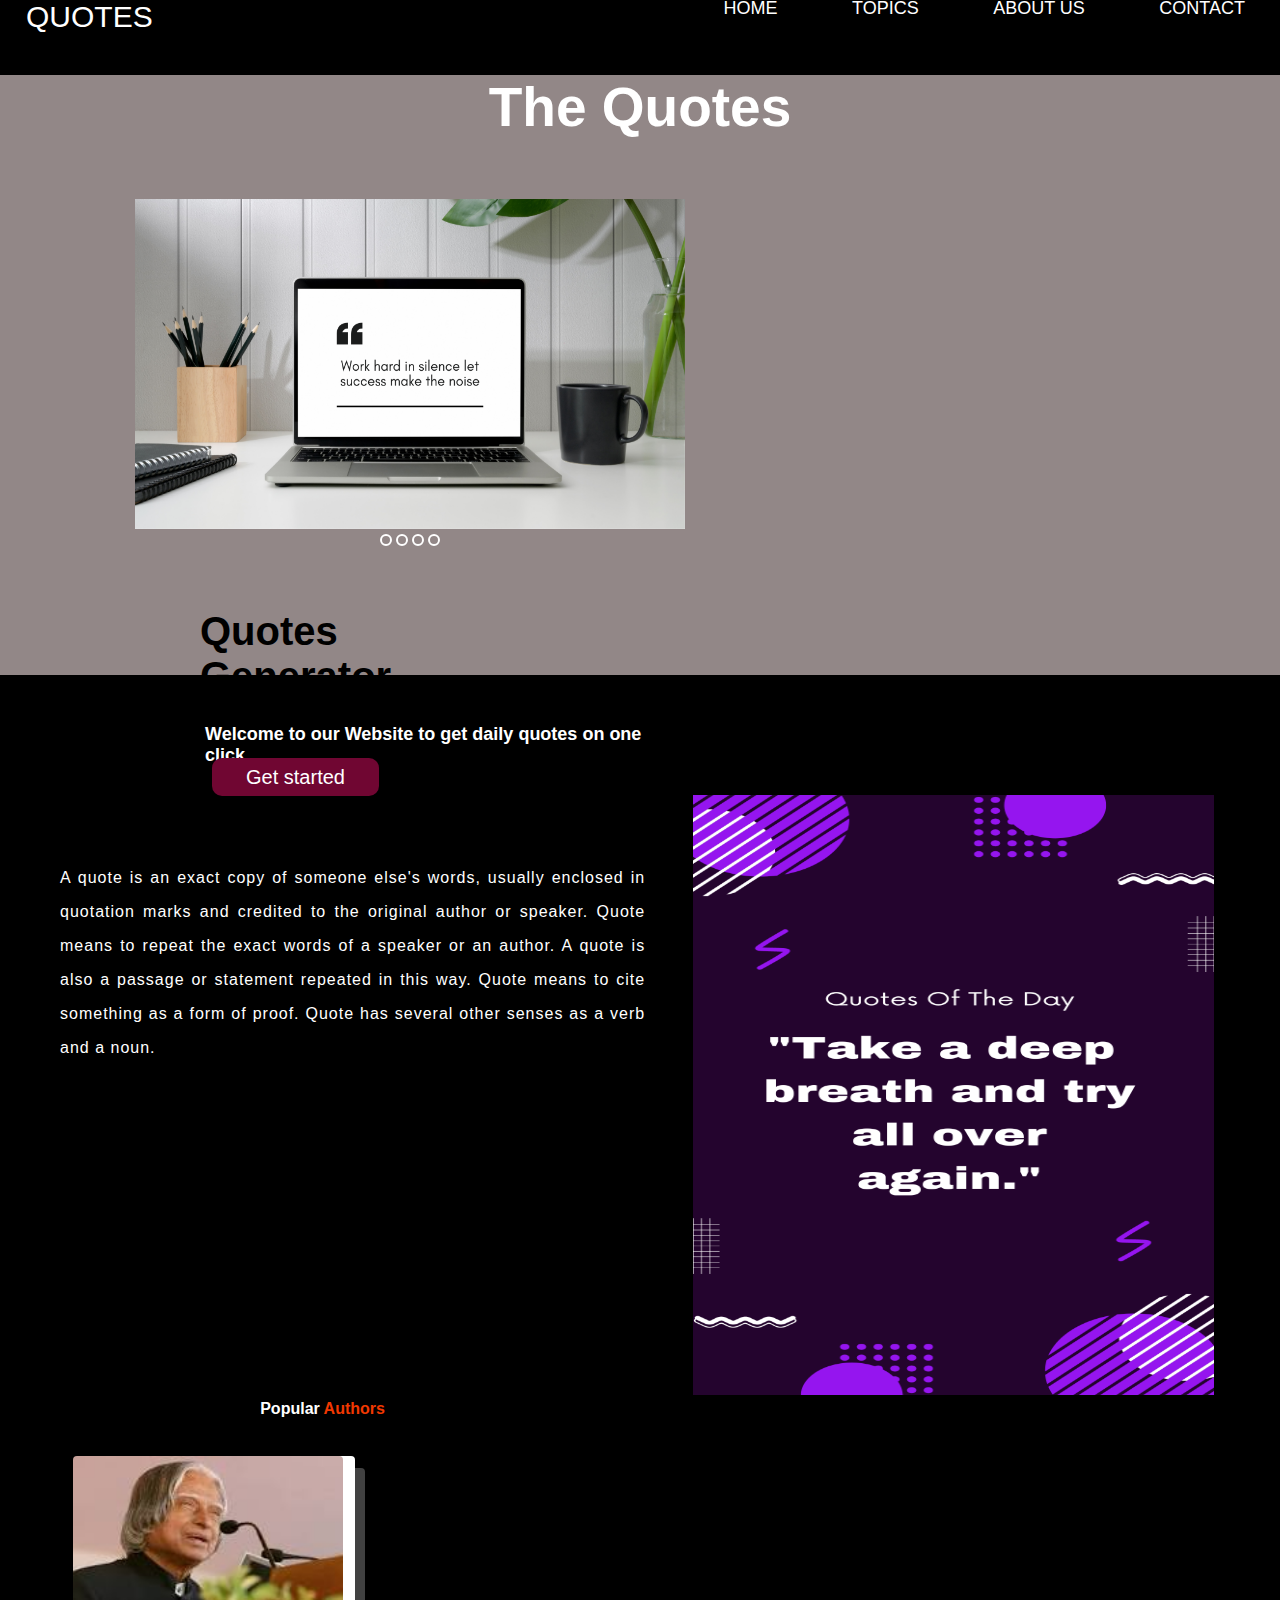
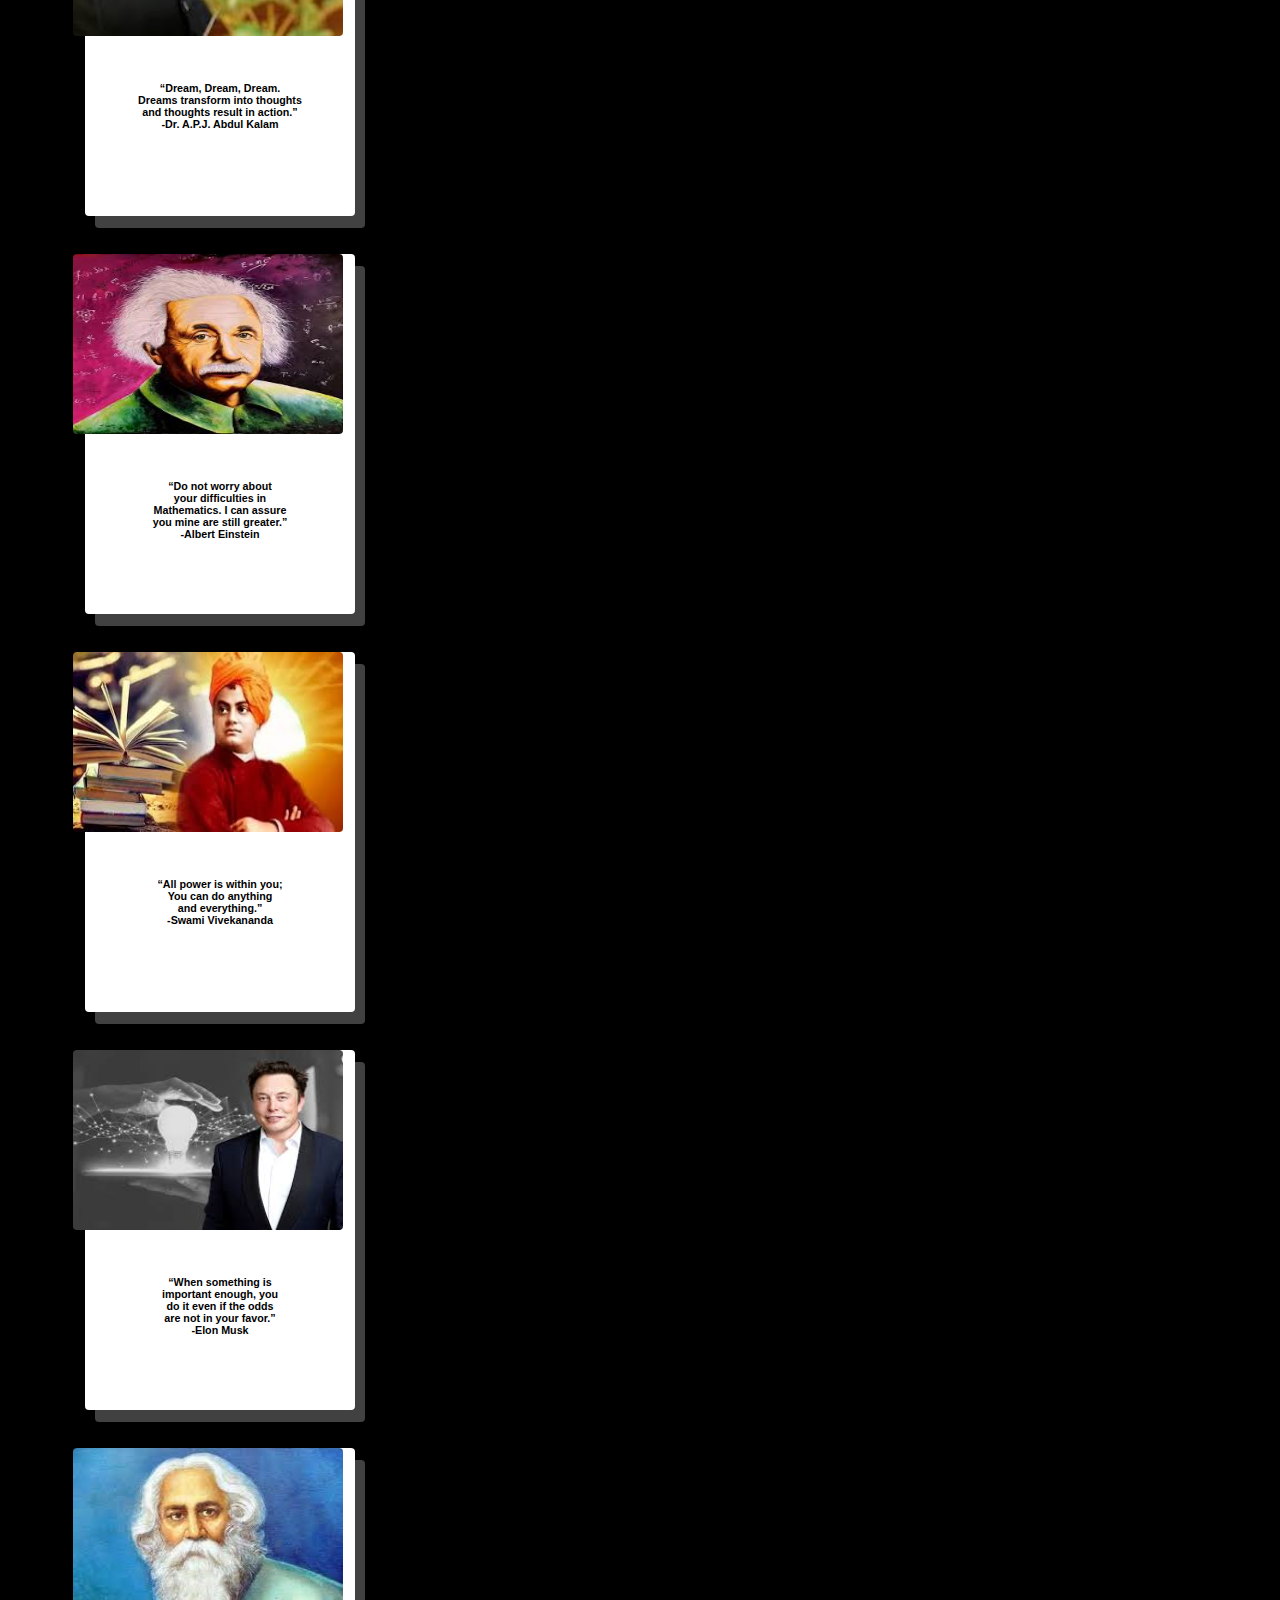
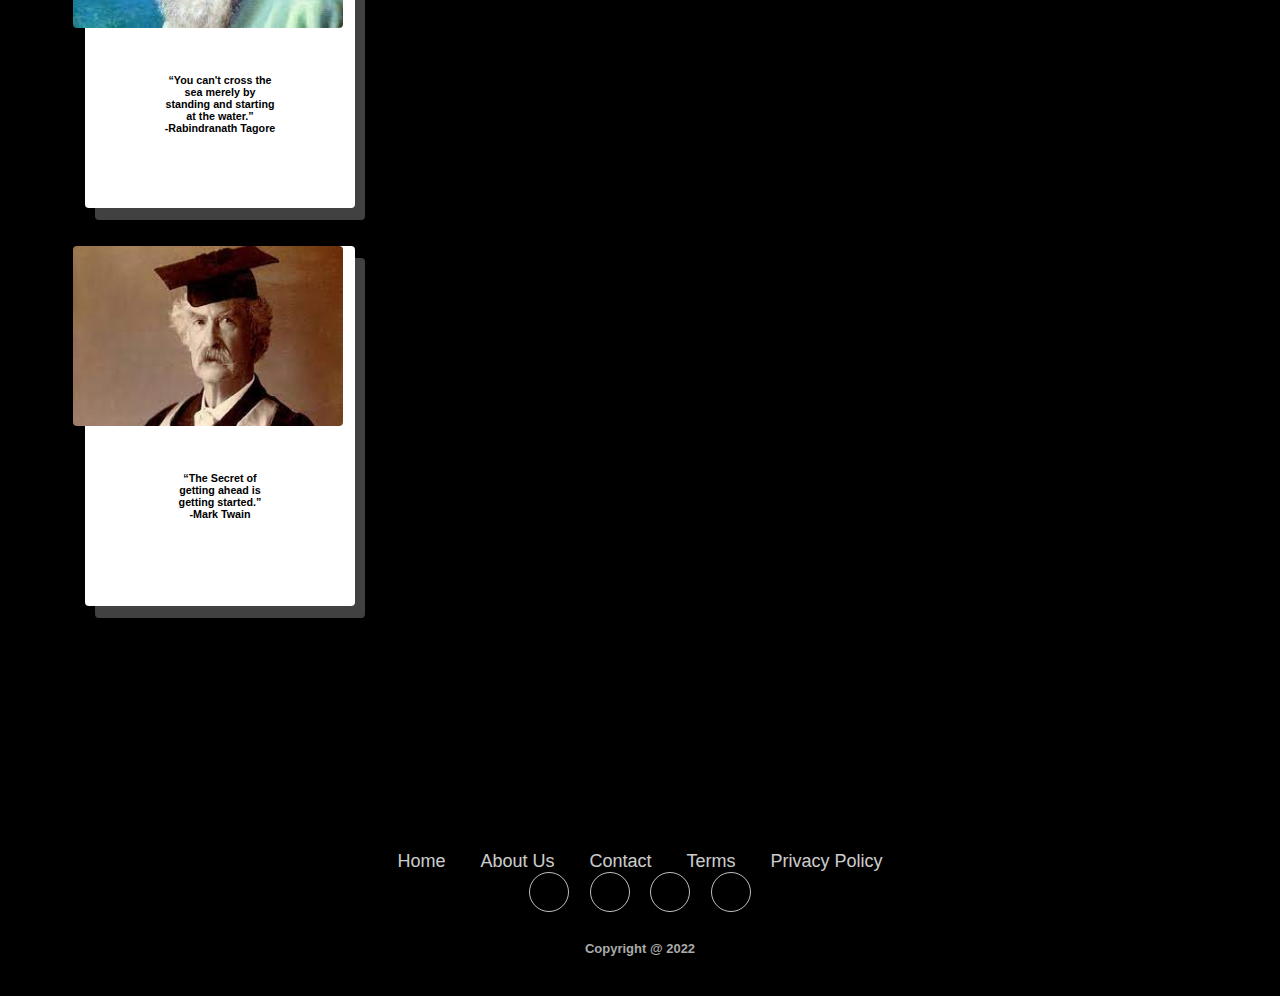
<file: index.html>
<!DOCTYPE html>
<html lang="en">

<head>
    <meta charset="UTF-8">
    <meta http-equiv="X-UA-Compatible" content="IE=edge">
    <meta name="viewport" content="width=device-width, initial-scale=1.0">
    <link href="https://cdn.jsdelivr.net/npm/bootstrap@5.2.0-beta1/dist/css/bootstrap.min.css" rel="stylesheet"
        integrity="sha384-0evHe/X+R7YkIZDRvuzKMRqM+OrBnVFBL6DOitfPri4tjfHxaWutUpFmBp4vmVor" crossorigin="anonymous">
    <link rel="stylesheet" href="index.css">
    <link rel="stylesheet" href="https://cdnjs.cloudflare.com/ajax/libs/font-awesome/6.1.1/css/all.min.css"
        integrity="sha512-KfkfwYDsLkIlwQp6LFnl8zNdLGxu9YAA1QvwINks4PhcElQSvqcyVLLD9aMhXd13uQjoXtEKNosOWaZqXgel0g=="
        crossorigin="anonymous" referrerpolicy="no-referrer"/>
    <title>Home</title>
</head>

<body>
    <nav class="navbar">
        <div class="logo">
            QUOTES
        </div>

        <ul>
            <li><a href="home1.html">HOME</a></li>
            <li><a href="#">TOPICS<i class="fa-solid fa-caret-down"></i></a>
                <div class="submenu">
                    <ul>
                        <li><a href="motivational.html">Motivational</a></li>
                        <li><a href="#">Attitude</a></li>
                        <li><a href="#">Inspirational</a></li>
                        <li><a href="#">Best</a></li>
                    </ul>
                </div>
            </li>
            <li><a href="about.html">ABOUT US</a></li>
            <li><a href="contact.html">CONTACT</a></li>
        </ul>
    </nav>
    <div class="container-fluid">
        <div class="row">
            <div class="hero">
                <h1>The Quotes</h1>
                <div class="row">
                    <div class="col-6">
                        <div class="slider">
                            <div class="image">
                                <input type="radio" name="slide" id="img8" checked>
                                <input type="radio" name="slide" id="img9">
                                <input type="radio" name="slide" id="img10">
                                <input type="radio" name="slide" id="img25">

                                <img src="image8.png" class="m1" alt="img8">
                                <img src="image9.png" class="m2" alt="img9">
                                <img src="image10.png" class="m3" alt="img10">
                                <img src="image25.jpg" class="m4" alt="img25">
                            </div>
                            <div class="dots">
                                <label for="img8"></label>
                                <label for="img9"></label>
                                <label for="img10"></label>
                                <label for="img25"></label>
                            </div>
                        </div>

                        <!-- <div class="slider">
                            <figure>
                                <div class="slide">
                                    <img src="image8.png" alt="">
                                </div>
                                <div class="slide">
                                    <img src="image9.png" alt="">
                               </div>
                                <div class="slide">
                                    <img src="image12.png" alt="">
                                </div>
                                <div class="slide">
                                    <img src="image10.png" alt="">
                                </div>
                            </figure>
                        </div> -->

                    </div>
                    <div class="col-6">
                        <h2>Quotes<br> Generator</h2>
                        <p>Welcome to our Website to get daily quotes on one click</p>
                        <a href="motivational.html" class="btn">Get started</a>
                    </div>
                </div>
            </div>
        </div>
    </div>

    <div class="container">
        <div class="row">
            <div class="col-12">
                <div class="images">
                    <img src="dark1.png" alt="">
                </div>
                <div class="text">
                    A quote is an exact copy of someone else's words, usually enclosed in quotation marks and credited to the original author or speaker.
                    Quote means to repeat the exact words of a speaker or an author. A quote is also a passage or statement repeated in this way. Quote means to cite something as a form of proof. Quote has several other senses as a verb and a noun.
                    <!-- What is it about motivational quotes that make them so endearing? Every driven person eventually
                    figures out that there's a whole lot of feel-good time wasters out there that suck us because they
                    feel like work, and browsing endless lists of motivational phrases are no exception. And yet,
                    there's hidden value in finding a concise expression that perfectly distills our own beliefs.<br>
                    Motivational quotes often feel like our own opinions making a return visit, just augmented by
                    someone with writing talent. And the right quote at the right time can change things—words
                    matter, and motivating phrases can encourage us to get up, overcome tough times, take action,
                    stop procrastinating, escape our comfort zone, motivate a team, invest in personal growth, start
                    a business, and do the hard work that needs doing. -->
                </div>
            </div>
        </div>
        <div class="row">
            <h4><span style="color:white;">Popular</span>
                <span style="color:rgba(242, 56, 1, 1);">Authors</span>
            </h4>
            <div class="col-4">
                <img src="image1.jpg" alt="">
                <!-- <i class="fa-solid fa-quote-left"></i> -->
                <h6>“Dream, Dream, Dream.<br>
                    Dreams transform into thoughts<br>
                    and thoughts result in action.”<br>
                    -Dr. A.P.J. Abdul Kalam</h6>
            </div>
            <div class="col-4">
                <img src="image3.jpg" alt="">
                <h6>“Do not worry about<br>
                    your difficulties in <br>
                    Mathematics. I can assure<br>
                    you mine are still greater.”<br>
                    -Albert Einstein</h6>
            </div>
            <div class="col-4">
                <img src="image 4.jpg" alt="">
                <h6>“All power is within you;<br>
                    You can do anything<br>
                    and everything.”<br>
                    -Swami Vivekananda</h6>
            </div>
            <div class="col-4">
                <img src="image2.jpg" alt="">
                <h6>“When something is<br>
                    important enough, you<br>
                    do it even if the odds<br>
                    are not in your favor.”<br>
                    -Elon Musk </h6>
            </div>
            <div class="col-4">
                <img src="image7.jpg" alt="">
                <h6>“You can't cross the<br>
                    sea merely by<br>
                    standing and starting<br>
                    at the water.”<br>
                    -Rabindranath Tagore</h6>
            </div>
            <div class="col-4">
                <img src="image5.jpg" alt="">
                <h6> “The Secret of<br>
                    getting ahead is<br>
                    getting started.”<br>
                    -Mark Twain</h6>
            </div>
        </div>


    </div>
    <div class="footer">
        <ul class="list">
            <li><a href="index.html">Home</a></li>
            <li><a href="about.html">About Us</a></li>
            <li><a href="contact.html">Contact</a></li>
            <li><a href="terms.html">Terms</a></li>
            <li><a href="privacy.html">Privacy Policy</a></li>
        </ul>
        <div class="social">
            <a href="https://facebook.com"><i class="fab fa-facebook-f"></i></a>
            <a href="https://instagram.com"><i class="fab fa-instagram"></i></a>
            <a href="https://twitter.com"><i class="fab fa-twitter"></i></a>
            <a href="https://linkedin.com"><i class="fab fa-linkedin"></i></a>
        </div>
        <p class="copyright">
            Copyright @ 2022
        </p>
    </div>

</body>

</html>
</file>
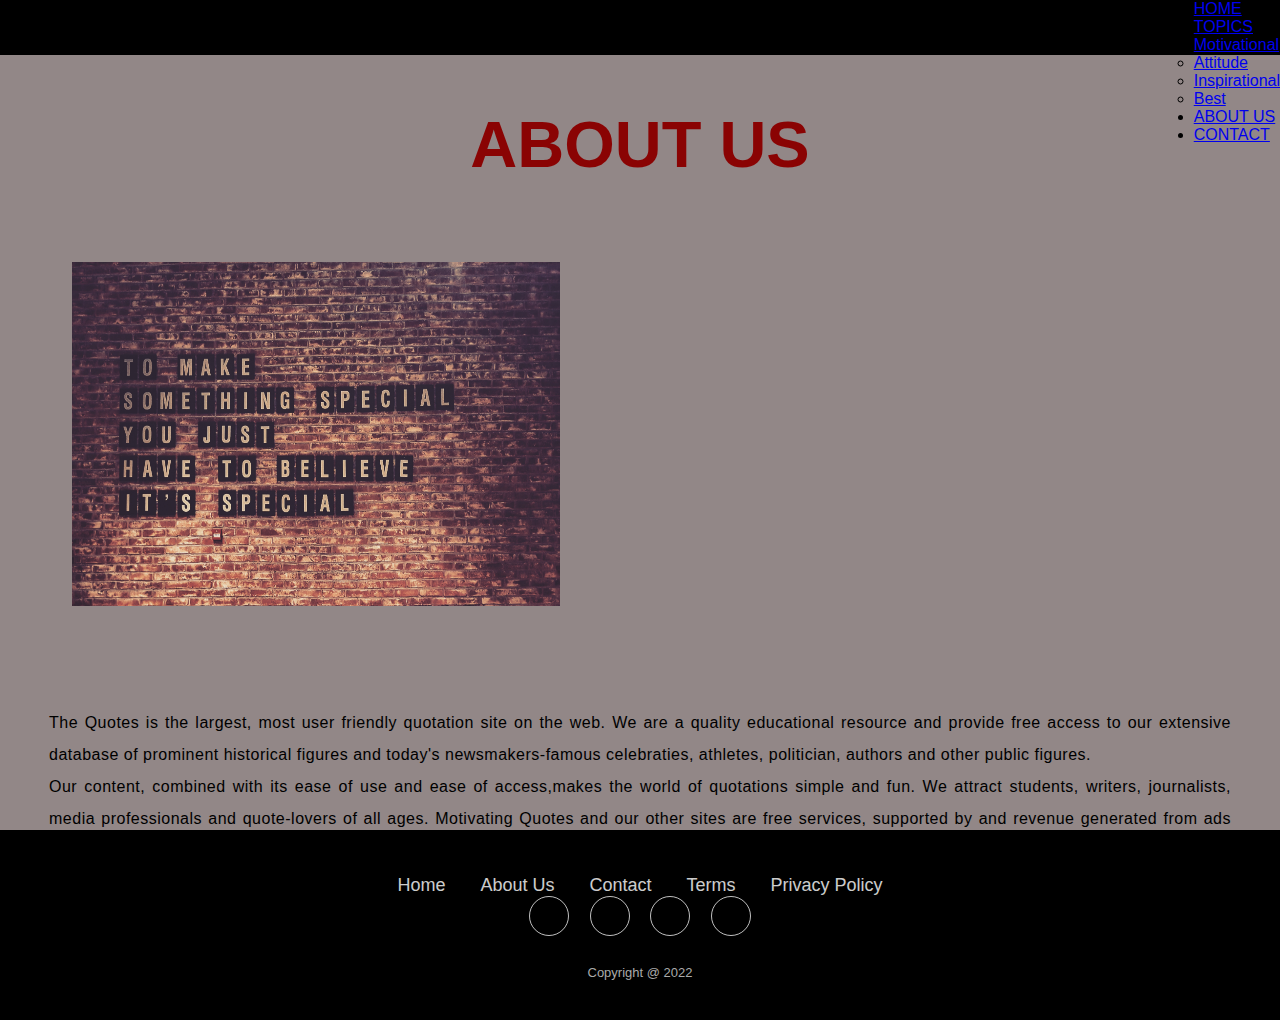
<file: about.html>
<!DOCTYPE html>
<html lang="en">
<head>
    <meta charset="UTF-8">
    <meta http-equiv="X-UA-Compatible" content="IE=edge">
    <meta name="viewport" content="width=device-width, initial-scale=1.0">
    <link href="https://cdn.jsdelivr.net/npm/bootstrap@5.2.0-beta1/dist/css/bootstrap.min.css" rel="stylesheet"
    integrity="sha384-0evHe/X+R7YkIZDRvuzKMRqM+OrBnVFBL6DOitfPri4tjfHxaWutUpFmBp4vmVor" crossorigin="anonymous">
    <link rel="stylesheet" href="https://cdnjs.cloudflare.com/ajax/libs/font-awesome/6.1.1/css/all.min.css"
        integrity="sha512-KfkfwYDsLkIlwQp6LFnl8zNdLGxu9YAA1QvwINks4PhcElQSvqcyVLLD9aMhXd13uQjoXtEKNosOWaZqXgel0g=="
        crossorigin="anonymous" referrerpolicy="no-referrer"/>
    <link rel="stylesheet" href="about.css">
    <title>about</title>
</head>
<body>
  

    <nav class="navbar">
        <div class="logo">
            QUOTES
        </div>

        <ul>
            <li><a href="home1.html">HOME</a></li>
            <li><a href="#">TOPICS<i class="fa-solid fa-caret-down"></i></a>
                <div class="submenu">
                    <ul>
                        <li><a href="motivational.html">Motivational</a></li>
                        <li><a href="#">Attitude</a></li>
                        <li><a href="#">Inspirational</a></li>
                        <li><a href="#">Best</a></li>
                    </ul>
                </div>
            </li>
            <li><a href="about.html">ABOUT US</a></li>
            <li><a href="contact.html">CONTACT</a></li>
        </ul>
    </nav>
    <div class="about">
        <h2>ABOUT US</h2>
    </div>
    <div class="container">
        <div class="row">
            <div class="col-6">
                <img src="image24.jpg" alt="">
            </div>

            <div class="col-6">
                <div class="para">
              <p>The Quotes is the largest, most user friendly quotation site on the web. We are a quality educational resource and provide free access to our extensive database of prominent historical figures and today's newsmakers-famous celebraties, athletes, politician, authors and other public figures.<br>
                 Our content, combined with its ease of use and ease of access,makes the world of quotations simple and fun. We attract students, writers, journalists, media professionals and quote-lovers of all ages. Motivating Quotes and our other sites are free services, supported by and revenue generated from ads that appear on our sites.</p>
            </div>
            </div>
        </div>
    </div>
    <div class="footer">
        <ul class="list">
            <li><a href="home1.html">Home</a></li>
            <li><a href="about.html">About Us</a></li>
            <li><a href="contact.html">Contact</a></li>
            <li><a href="terms.html">Terms</a></li>
            <li><a href="privacy.html">Privacy Policy</a></li>


        </ul>
        <div class="social">
            <a href="https://facebook.com"><i class="fab fa-facebook-f"></i></a>
            <a href="https://instagram.com"><i class="fab fa-instagram"></i></a>
            <a href="https://twitter.com"><i class="fab fa-twitter"></i></a>
            <a href="https://linkedin.com"><i class="fab fa-linkedin"></i></a>
        </div>
        <p class="copyright">
            Copyright @ 2022
        </p>
    </div>
</body>
</html>
</file>
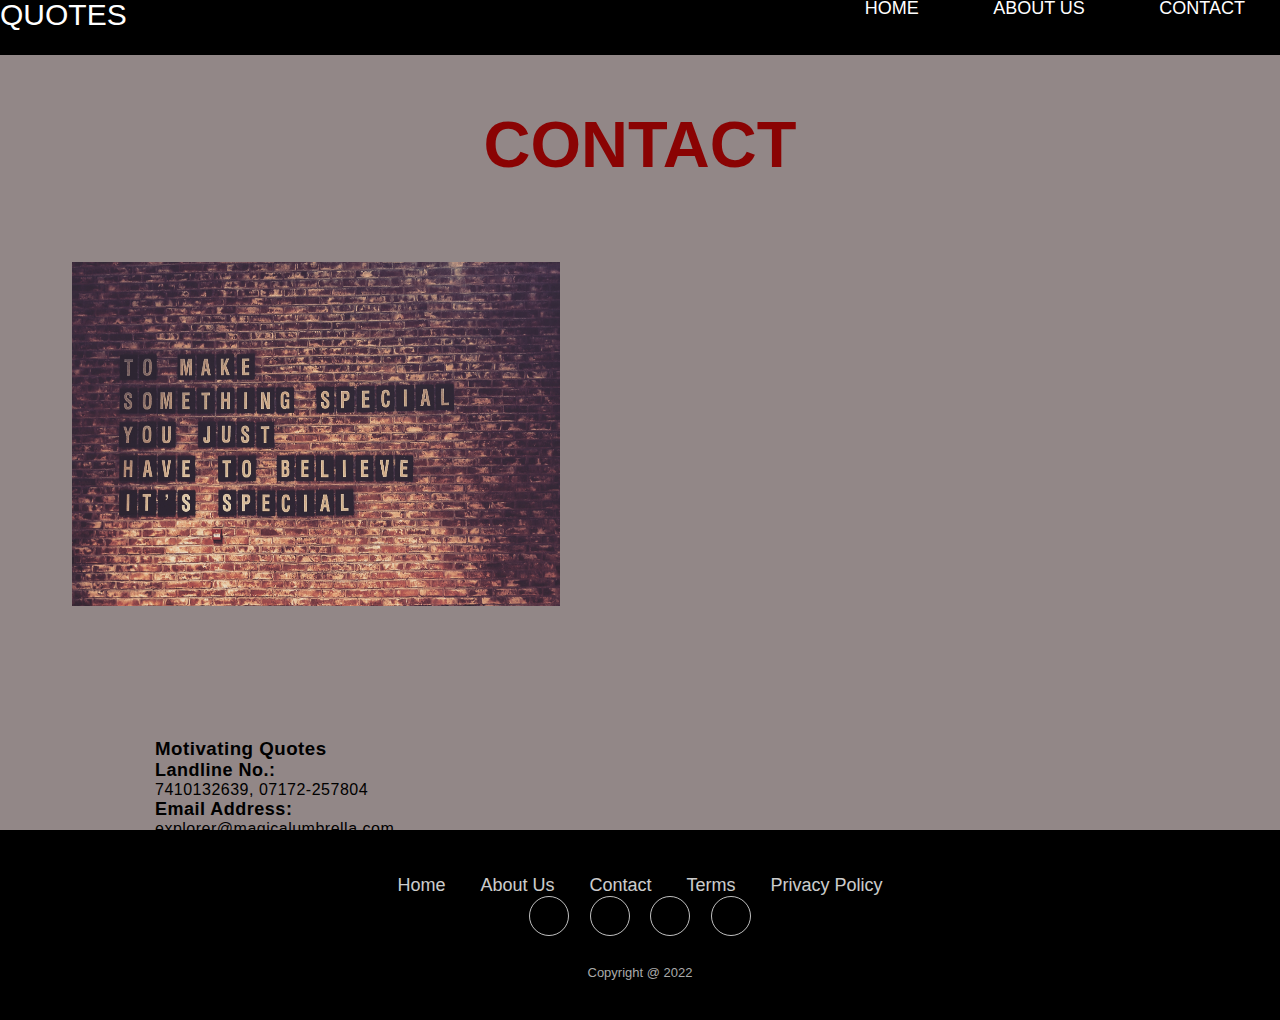
<file: contact.html>
<!DOCTYPE html>
<html lang="en">

<head>
    <meta charset="UTF-8">
    <meta http-equiv="X-UA-Compatible" content="IE=edge">
    <meta name="viewport" content="width=device-width, initial-scale=1.0">
    <link href="https://cdn.jsdelivr.net/npm/bootstrap@5.2.0-beta1/dist/css/bootstrap.min.css" rel="stylesheet"
        integrity="sha384-0evHe/X+R7YkIZDRvuzKMRqM+OrBnVFBL6DOitfPri4tjfHxaWutUpFmBp4vmVor" crossorigin="anonymous">
        <link rel="stylesheet" href="https://cdnjs.cloudflare.com/ajax/libs/font-awesome/6.1.1/css/all.min.css"
        integrity="sha512-KfkfwYDsLkIlwQp6LFnl8zNdLGxu9YAA1QvwINks4PhcElQSvqcyVLLD9aMhXd13uQjoXtEKNosOWaZqXgel0g=="
        crossorigin="anonymous" referrerpolicy="no-referrer" />
    <link rel="stylesheet" href="contact.css">
    <title>contact</title>
</head>

<body>
   
    <nav class="navbar">
        <ul class="left-side">
            <li><a href="#">QUOTES</a></li>
        </ul>

        <ul class="right-side">
            <li><a href="home1.html">HOME</a></li>
            <li><a href="about.html">ABOUT US</a></li>
            <li><a href="contact.html">CONTACT</a></li>
           

        </ul>
    </nav>
    <div class="contact">
        <h2>CONTACT</h2>
    </div>
    
    <div class="container">
        <div class="row">
            <div class="col-6">
                <img src="image24.jpg" alt="">
            </div>

            <div class="col-6">
                <div class="details">
                    <h3>Motivating Quotes</h3>
                    <div class="number">
                        <h5>Landline No.:</h5>
                        <p>7410132639, 07172-257804</p>
                    </div>
                    <div class="email">
                        <h5>Email Address:</h5>
                        <p>explorer@magicalumbrella.com</p>
                    </div>
                    <div class="address">
                        <h5>Address:</h5>
                        <p>2nd Floor Nagari Sahkari Pathsanstha,Beside Sultan BiryaniTukum,Chandrapur-442404</p>
                    </div>

                </div>
            </div>
        </div>
    </div>
    <div class="footer">
        <ul class="list">
            <li><a href="home1.html">Home</a></li>
            <li><a href="about.html">About Us</a></li>
            <li><a href="contact.html">Contact</a></li>
            <li><a href="terms.html">Terms</a></li>
            <li><a href="privacy.html">Privacy Policy</a></li>


        </ul>
        <div class="social">
            <a href="https://facebook.com"><i class="fab fa-facebook-f"></i></a>
            <a href="https://instagram.com"><i class="fab fa-instagram"></i></a>
            <a href="https://twitter.com"><i class="fab fa-twitter"></i></a>
            <a href="https://linkedin.com"><i class="fab fa-linkedin"></i></a>
        </div>
        <p class="copyright">
            Copyright @ 2022
        </p>
    </div>

</body>

</html>
</file>
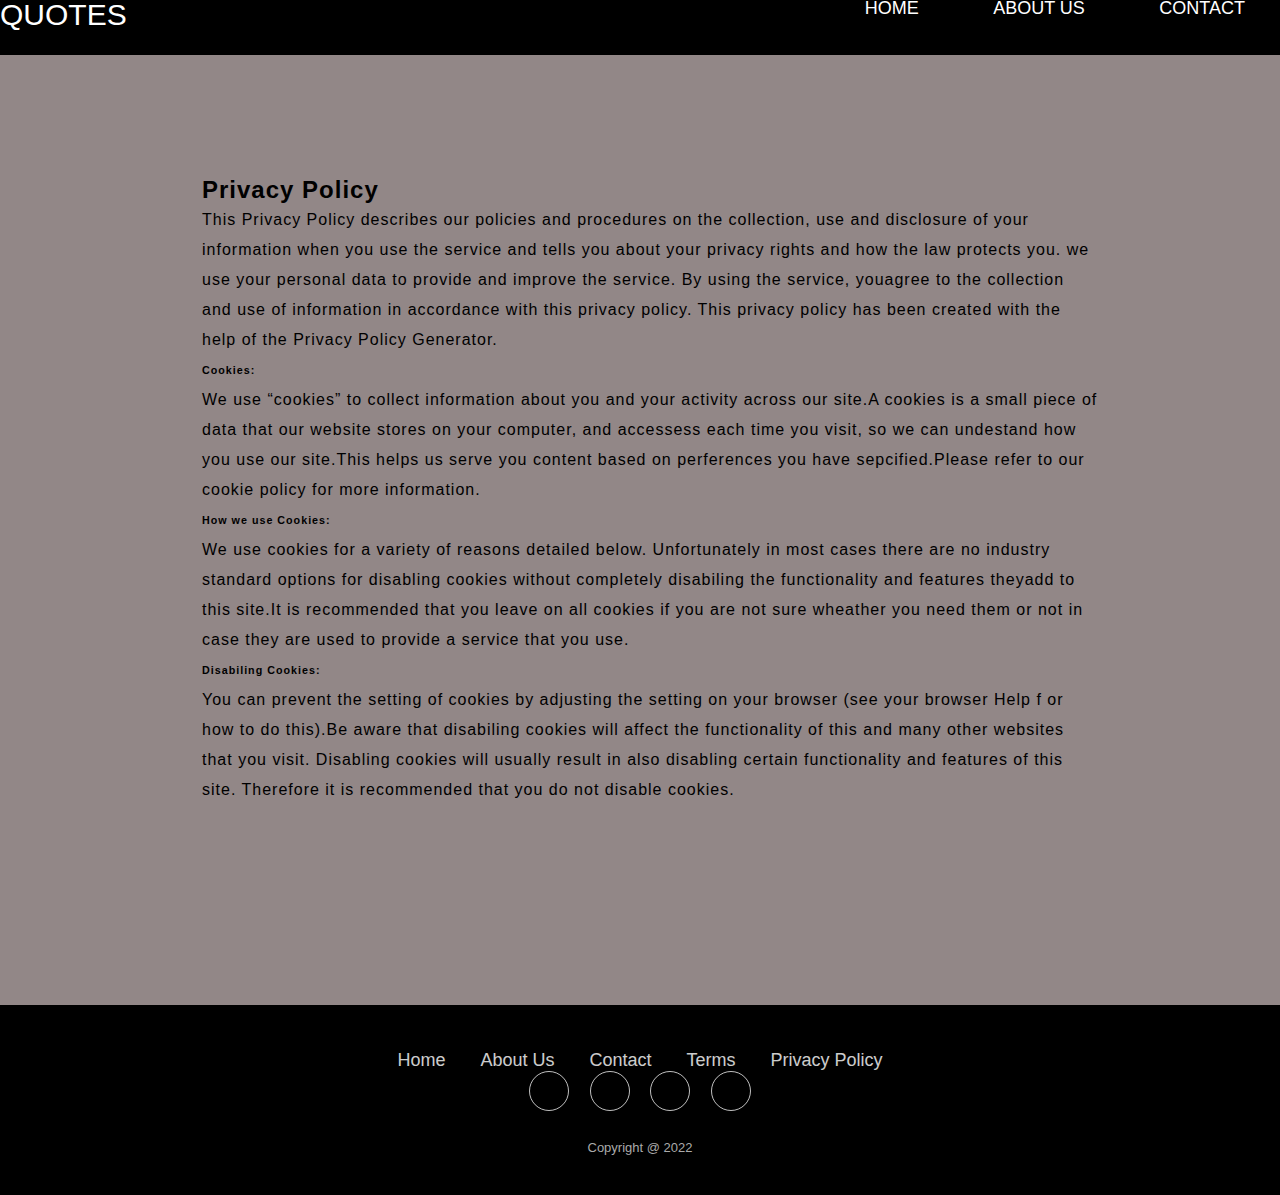
<file: privacy.html>
<!DOCTYPE html>
<html lang="en">

<head>
    <meta charset="UTF-8">
    <meta http-equiv="X-UA-Compatible" content="IE=edge">
    <meta name="viewport" content="width=device-width, initial-scale=1.0">
    <link href="https://cdn.jsdelivr.net/npm/bootstrap@5.2.0-beta1/dist/css/bootstrap.min.css" rel="stylesheet"
        integrity="sha384-0evHe/X+R7YkIZDRvuzKMRqM+OrBnVFBL6DOitfPri4tjfHxaWutUpFmBp4vmVor" crossorigin="anonymous">
    <link rel="stylesheet" href="privacy.css">
    <title>privacy Policy</title>
    <link rel="stylesheet" href="https://cdnjs.cloudflare.com/ajax/libs/font-awesome/6.1.1/css/all.min.css"
    integrity="sha512-KfkfwYDsLkIlwQp6LFnl8zNdLGxu9YAA1QvwINks4PhcElQSvqcyVLLD9aMhXd13uQjoXtEKNosOWaZqXgel0g=="
    crossorigin="anonymous" referrerpolicy="no-referrer" />
</head>

<body>
   

    <nav class="navbar">
        <ul class="left-side">
            <li><a href="#">QUOTES</a></li>
        </ul>

        <ul class="right-side">
            <li><a href="home1.html">HOME</a></li>
            <li><a href="about.html">ABOUT US</a></li>
            <li><a href="contact.html">CONTACT</a></li>
        </ul>
    </nav>
    <div class="container">
        <div class="row">
            <div class="col-6">
                <h2>Privacy Policy</h2>
            <p>
                This Privacy Policy describes our policies and procedures on the collection, use and
                disclosure of your information when you use the service and tells you about your privacy
                rights and how the law protects you. we use your personal data to provide and improve the
                service. By using the service, youagree to the collection and use of information in
                accordance with this privacy policy. This privacy policy has been created with the help of
                the Privacy Policy Generator.
                <h6>Cookies:</h6>
                We use “cookies” to collect information about you and your activity across our site.A
                cookies is a small piece of data that our website stores on your computer, and accessess
                 each time you visit, so we can undestand how you use our site.This helps us serve you
                content based on perferences you have sepcified.Please refer to our cookie policy for 
                more information.
                <h6>How we use Cookies:</h6>
                We use cookies for a variety of reasons detailed below. Unfortunately in most cases
                there are no industry standard options for disabling cookies without completely disabiling
                the functionality and features theyadd to this site.It is recommended that you leave on all
                cookies if you are not sure wheather you need them or not in case they are used to provide 
                a service that you use.
                <h6>Disabiling Cookies:</h6>
                You can prevent the setting of cookies by adjusting the setting on your browser (see your
                browser Help f or how to do this).Be aware that disabiling cookies will affect the functionality
                of this and many other websites that you visit. Disabling cookies will usually result in also
                disabling certain functionality and features of this site. Therefore it is recommended that
                you do not disable cookies.
            </p>


            </div>
        </div>
    </div>
    <div class="footer">
        <ul class="list">
            <li><a href="home1.html">Home</a></li>
            <li><a href="about.html">About Us</a></li>
            <li><a href="contact.html">Contact</a></li>
            <li><a href="terms.html">Terms</a></li>
            <li><a href="privacy.html">Privacy Policy</a></li>


        </ul>
        <div class="social">
            <a href="https://facebook.com"><i class="fab fa-facebook-f"></i></a>
            <a href="https://instagram.com"><i class="fab fa-instagram"></i></a>
            <a href="https://twitter.com"><i class="fab fa-twitter"></i></a>
            <a href="https://linkedin.com"><i class="fab fa-linkedin"></i></a>
        </div>
        <p class="copyright">
            Copyright @ 2022
        </p>
    </div>
</body>

</html>
</file>
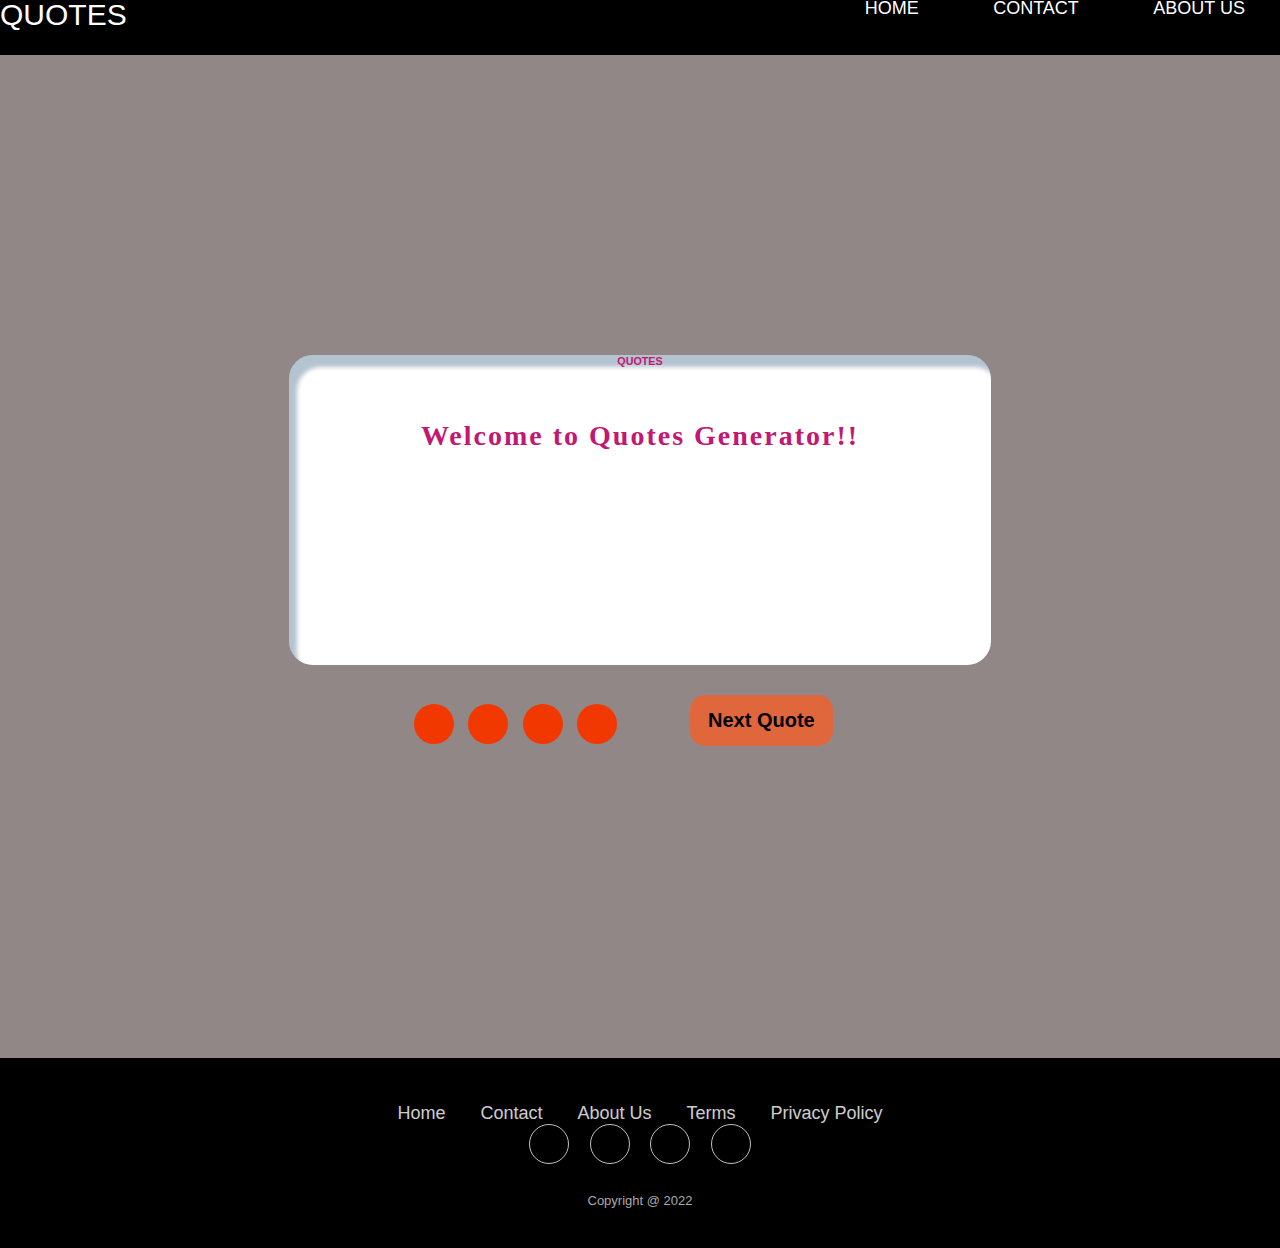
<file: quote.html>
<!DOCTYPE html>
<html lang="en">

<head>
    <meta charset="UTF-8">
    <meta http-equiv="X-UA-Compatible" content="IE=edge">
    <meta name="viewport" content="width=device-width, initial-scale=1.0">
    <link href="https://cdn.jsdelivr.net/npm/bootstrap@5.2.0-beta1/dist/css/bootstrap.min.css" rel="stylesheet"
        integrity="sha384-0evHe/X+R7YkIZDRvuzKMRqM+OrBnVFBL6DOitfPri4tjfHxaWutUpFmBp4vmVor" crossorigin="anonymous">
    <link rel="stylesheet" href="quote.css">
    <!-- <link rel="stylesheet" href="quote.js"> -->

    <link rel="stylesheet" href="https://cdnjs.cloudflare.com/ajax/libs/font-awesome/6.1.1/css/all.min.css"
        integrity="sha512-KfkfwYDsLkIlwQp6LFnl8zNdLGxu9YAA1QvwINks4PhcElQSvqcyVLLD9aMhXd13uQjoXtEKNosOWaZqXgel0g=="
        crossorigin="anonymous" referrerpolicy="no-referrer" />
    <title>Quotes</title>
</head>

<body>


    <nav class="navbar">

        <ul class="left-side">
            <li><a href="#">QUOTES</a></li>
        </ul>

        <ul class="right-side">
            <li><a href="home1.html">HOME</a></li>
            <li><a href="contact.html">CONTACT</a></li>
            <li><a href="about.html">ABOUT US</a></li>

        </ul>
    </nav>
    <div id="gen" class="gen">
        <section class="container">
            <div class="slogan">
                <p>
                    <h6>QUOTES</h6>
                </p>
            </div>
            <i class="fa-solid fa-quote-left"></i>
            <p class="output" id="new">Welcome to Quotes Generator!!</p>
            
        </section>

        <button class="btn" onClick="getQuote()">Next Quote</button>

        <div class="app" id="social">
            <a href="https://facebook.com"><i class="fab fa-facebook-f"></i></a>
            <a href="https://instagram.com"><i class="fab fa-instagram"></i></a>
            <a href="https://twitter.com"><i class="fab fa-twitter"></i></a>
            <a href="https://linkedin.com"><i class="fab fa-linkedin"></i></a>
        </div>
    </div>
    <script src="quote.js"></script>
    <div class="footer">
        <ul class="list">
            <li><a href="home1.html">Home</a></li>
            <li><a href="contact.html">Contact</a></li>
            <li><a href="about.html">About Us</a></li>
            <li><a href="terms.html">Terms</a></li>
            <li><a href="privacy.html">Privacy Policy</a></li>
        </ul>
        <div class="social">
            <a href="https://facebook.com"><i class="fab fa-facebook-f"></i></a>
            <a href="https://instagram.com"><i class="fab fa-instagram"></i></a>
            <a href="https://twitter.com"><i class="fab fa-twitter"></i></a>
            <a href="https://linkedin.com"><i class="fab fa-linkedin"></i></a>
        </div>
        <p class="copyright">
            Copyright @ 2022
        </p>
    </div>






</body>

</html>
</file>
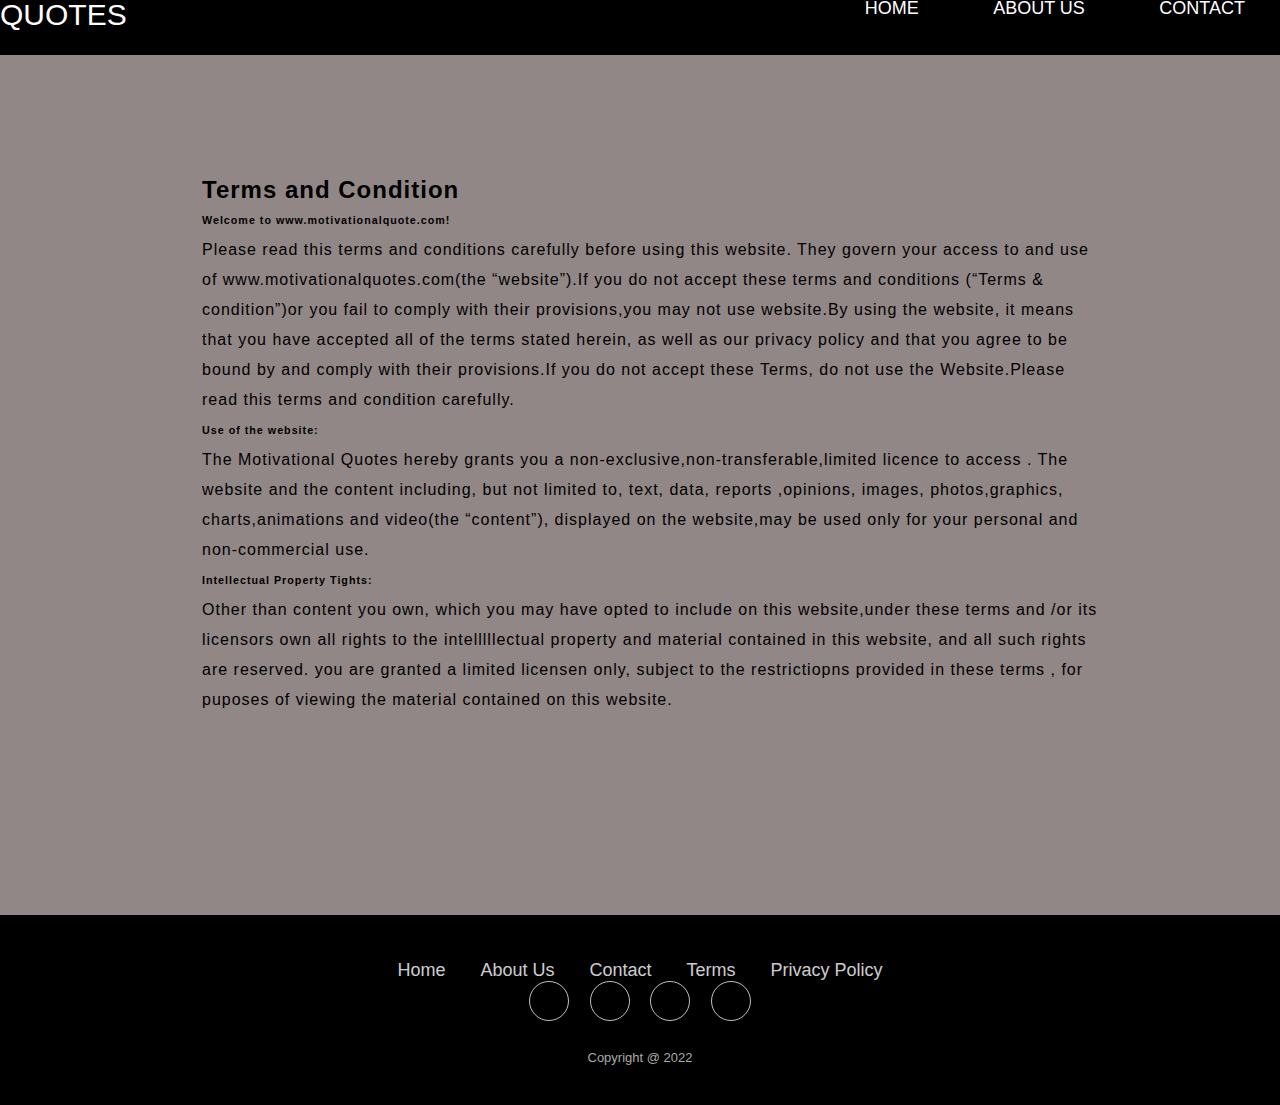
<file: terms.html>
<!DOCTYPE html>
<html lang="en">

<head>
    <meta charset="UTF-8">
    <meta http-equiv="X-UA-Compatible" content="IE=edge">
    <meta name="viewport" content="width=device-width, initial-scale=1.0">
    <link href="https://cdn.jsdelivr.net/npm/bootstrap@5.2.0-beta1/dist/css/bootstrap.min.css" rel="stylesheet"
        integrity="sha384-0evHe/X+R7YkIZDRvuzKMRqM+OrBnVFBL6DOitfPri4tjfHxaWutUpFmBp4vmVor" crossorigin="anonymous">
    <link rel="stylesheet" href="terms.css">
    <link rel="stylesheet" href="https://cdnjs.cloudflare.com/ajax/libs/font-awesome/6.1.1/css/all.min.css"
    integrity="sha512-KfkfwYDsLkIlwQp6LFnl8zNdLGxu9YAA1QvwINks4PhcElQSvqcyVLLD9aMhXd13uQjoXtEKNosOWaZqXgel0g=="
    crossorigin="anonymous" referrerpolicy="no-referrer" />
    <title>Terms and Condition</title>
</head>

<body>


    <nav class="navbar">
        <ul class="left-side">
            <li><a href="#">QUOTES</a></li>
        </ul>

        <ul class="right-side">
            <li><a href="home1.html">HOME</a></li>
            <li><a href="about.html">ABOUT US</a></li>
            <li><a href="contact.html">CONTACT</a></li>
        </ul>
    </nav>
    <div class="container">
        <div class="row">
            <div class="col-6">
                <h2>Terms and Condition</h2>

            <p>
                <h6> Welcome to www.motivationalquote.com!</h6>
                Please read this terms and conditions carefully before using this website. They govern your access
                to and use of www.motivationalquotes.com(the “website”).If you do not accept these terms and conditions 
                (“Terms & condition”)or you fail to comply with their provisions,you may not use website.By using the 
                website, it means that you have accepted all of the terms stated herein, as well as our privacy policy 
                and that you agree to be bound by and comply with their provisions.If you do not accept these Terms,
                 do not use the Website.Please read this terms and condition carefully.
                <h6>Use of the website:</h6>     
                The Motivational Quotes hereby grants you a non-exclusive,non-transferable,limited licence to access .
                The website and the content including, but not limited to, text, data, reports ,opinions, images,
                photos,graphics, charts,animations and video(the “content”), displayed on the website,may be used only
                for your personal and non-commercial use.
                <h6>Intellectual Property Tights:</h6>
                Other than content you own, which you may have opted to include on this website,under these terms and
                /or its licensors own all rights to the intelllllectual property and material contained in this website,
                and all such rights are reserved. you are granted a limited licensen only, subject to the restrictiopns
                provided in these terms , for puposes of viewing the material contained on this website.
            </p>
            </div>
        </div>
    </div>
    <div class="footer">
        <ul class="list">
            <li><a href="home1.html">Home</a></li>
            <li><a href="about.html">About Us</a></li>
            <li><a href="contact.html">Contact</a></li>
            <li><a href="terms.html">Terms</a></li>
            <li><a href="privacy.html">Privacy Policy</a></li>


        </ul>
        <div class="social">
            <a href="https://facebook.com"><i class="fab fa-facebook-f"></i></a>
            <a href="https://instagram.com"><i class="fab fa-instagram"></i></a>
            <a href="https://twitter.com"><i class="fab fa-twitter"></i></a>
            <a href="https://linkedin.com"><i class="fab fa-linkedin"></i></a>
        </div>
        <p class="copyright">
            Copyright @ 2022
        </p>
    </div>

</body>

</html>
</file>
<file: index.css>
* {
    box-sizing: border-box;
    margin: 0;
    padding: 0;
}

body {
    font-family: Arial;
    background-color: black;
    width: 100%;
   
}

.hero {
    /* background-color: rgba(165 154 154); */
    background-color: rgb(146 135 135);
    height: 600px;
}
.bottom {
    background-color: black;
}
h1 {
    text-align: center;
    margin-top: 20px;
    font-size: 55px;
    font-family: Arial;
    color: white;
}
.navbar {
    background-color:black;
    display: flex;
    justify-content: space-between;
    height: 55px;
}
.logo{
    text-decoration: none;
    font-size: 30px;
    color: white;
    display: block;
    font-family: Arial;
   margin-bottom: 20px;
   margin-left: 26px;
}

.navbar ul{
    list-style-type: none;
}

.navbar ul li{
    display: inline-block;
}

.navbar li {
    font-size: 18px;
    display: block;
    padding:0px 35px;
    font-family: Arial;
    margin-top: -2px;
    margin-bottom: 5px;
    
}
.navbar ul li a{
   text-decoration: none;
    color: white;
}
.navbar ul li a:hover {
  color: rgb(244, 241, 64);
}

.col-6 {
    height: 350px;
    width: 550px;
    margin-left: 135px;
    margin-top: 60px;
}

h2 {
    color: black;
    font-weight: bold;
    text-align: justify;
    margin-left: 65px;
    margin-top: 42px;
    font-size: 40px;
    font-family: Arial;
}

p {
    align-items: center;
    /* margin-left: 45px;     */
    margin-left: 70px;    
    margin-top: 25px;
    font-weight: 700;
    font-family: Arial;
    font-size: 18px;
    color: white;
}

.btn {
    background-color: rgba(112, 6, 50, 1);
    border-radius: 10px;
    margin-left: 77px;
    margin-top: 20px;
    border: none;
    cursor: pointer;
    padding: 8px 34px;
    font-size: 20px;

}

.col-6 a {
    color: white;
    text-decoration: none;
}

.col-6 a:hover {
    color: white;
    background-color: black;
}

.slider{
   width: 100%;
    position:relative;
    overflow: hidden;
    /* margin: 2px 27px; */
}
.image{
display: flex;
width: 100%;
}
.image img{
    height: 330px;
    width: 100%;
    transition: all 0.15s ease;
}
.image input{
    display: none;
}
.dots{
    display: flex;
    justify-content: center;
    margin-top: 3px;
}
.dots label{
    height: 12px;
    width: 12px;
    border-radius: 50%;
    border: solid #fff 2px;
    cursor: pointer;
    transition: all 0.15s ease;
    margin: 2px;
}
.dots label:hover {background: #fff;}
#img8:checked ~ .m1{
    margin-left: 0;
}
#img9:checked ~ .m2{
    margin-left: -100%;
}
#img10:checked ~ .m3{
    margin-left: -200%;
}
#img25:checked ~ .m4{
    margin-left: -300%;
} 
.col-12 {
    color: white;
    /* margin-top: 40px; */
    margin: 100px auto;
    padding: 8px;
    height: 520px;

}

.images img {
    float: right;
    width: 42%;
    /* height: 100%; */
    height: 600px;
    padding: 0 10px 0 0;
    margin: 12px 48px;
}

.text {
    text-align: justify;
    font-family: arial;
    font-size: 16px;
    letter-spacing: 1px;
    /* line-height: 30px; */
    line-height: 34px;
    font-weight: normal;
    /* margin: 50px 52px; */
    margin: 78px 52px;
}

.col-4 {
    width:270px;
    height: 360px;
    margin: 38px 85px;
    border-radius: 4px;
    background-color: white;
    box-shadow: 10px 12px #80808082;
}

.row h4{
    /* color: rgba(242, 56, 1, 1); */
    text-align: center;
    font-weight: bold;
    /* margin-top: 80px; */
    margin-top: 105px;
}
.col-4 img{
    margin: 0px -12px;
    height:180px;
    width: 270px;
    border-radius: 4px;
}
h6{
    color: black;
    font-weight: 600;
    margin-top: 42px;
    text-align: center;
}
.footer {
    padding: 40px 0;
    margin-top: 200px;
}
.footer ul li {
    display: inline-block;
    padding: 0 15px;
}
.footer ul li a {
    color: inherit;
    text-decoration: none;
    opacity: 0.8;
}
.footer ul li a:hover {
    opacity: 1;
}

.footer .social {
    text-align: center;
    padding-bottom: 10px;
    color: white;
}

.footer .social a {
    font-size: 24px;
    color: inherit;
    border: 1px solid white;
    width: 40px;
    height: 40px;
    line-height: 38px;
    display: inline-block;
    text-align: center;
    border-radius: 50%;
    margin: 0 8px;
    opacity: 0.75;
}

.footer .social a:hover {
    opacity: 0.9;
}

.footer ul {
    margin-top: 5px;
    padding: 0;
    list-style: none;
    font-size: 18px;
    color: white;
    text-align: center;
    font-family: Arial;
}

.footer .copyright {
    margin-top: 15px;
    text-align: center;
    font-size: 13px;
    color: #aaa;
    margin-left: 0px;
    font-family: Arial;
}
/* @media(max-width:500px){
   
    .col-6 {
        height: 125px;
        width: 300px;
        margin-left: 135px;
        margin-top: 49px;
    }
    h2 {
     margin-left: -25px;
    margin-top: 60px;
    font-size: 30px;
    }
    p {
    margin-left: -21px;
    margin-top: 16px;
    font-size: 16px;
    }
    .btn {
        margin-left: -18px;
        margin-top: 5px;
       font-size: 14px;
       padding: 8px 25px;
    }
    h1 {
        margin-top: 20px;
        font-size: 30px;
    }
    .navbar {
      height: 45px;
    }
    .left-side li a {
     font-size: 20px;
     margin:0px -18px;
    }
    .right-side li a {
        font-size: 14px;
        padding: 2px 12px
    }
    img {
        height: 250px;
        width: 314px;
        margin: -40px -52px;
    }
    .text {
        font-size: 16px;
        letter-spacing: 1px;
        line-height: 30px;
        margin: 242px 52px;
    }
    .images img {
        float: right;
        width: 70%;
        height: 100%;
        padding: 0 10px 0 0;
        margin: -62px 68px;
    }
    .row h4{
        margin-top: 240px;
    }
    .col-4 {
     margin: 38px 116px;
    }
    .footer {
        padding: 40px 0;
        margin-top: 45px;
    }
    .footer ul li {
        display: inline-block;
        padding: 0 5px;
    }
    
} */



.submenu{
    display: none;
}

.navbar ul li:hover .submenu{
    display: block;
    position: absolute;
    background-color:black;
    margin-top: 10px;
    margin-left: -15px;
    margin-right: 20px;
   
}

.navbar ul li:hover .submenu ul li{
    border-bottom: 1px dotted #fff;
    display: block;
    margin: 10px;
    width: 150px;
    padding: 10px;
    border-radius: 0;
    text-align: left;
}
.navbar ul li:hover .submenu ul li:last-child{
    border-bottom: none;
}
</file>
<file: about.css>
* {
    box-sizing: border-box;
    margin: 0;
    padding: 0;

}
body {
    font-family: 'josefin sans', sans-serif;
    background-color: rgb(146 135 135);
}


.navbar{
    background-color: black;
    display: flex;
    justify-content: space-between;
    height: 55px;
}
.right-side,
.left-side {
    list-style-type: none;
}

.left-side li a {
    text-decoration: none;
    font-size: 30px;
    color: white;
    display: block;
    font-family: Arial;
    margin-top: -2px;
}

.right-side li,
.left-side li {
    display: inline-block;
}


.right-side li a {
    text-decoration: none;
    color: white;
    font-size: 18px;
    display: block;
    padding: 0px 35px;
    font-family: Arial;
    margin-top: -2px;
}


.right-side li a:hover {
    color: rgb(244, 241, 64);
}
.about{
    text-align: center;
    padding: 20px 0px;
    margin-top: 32px;
    /* height: 123px; */
    color:  rgba(138, 3, 3, 1);
}
.about h2{
    font-size: 65px;
    font-weight: bold;
}
.row{
    height: 350px;
    margin-top: 18px;
}
img{
    height: 344px;
    width: 488px;
    margin: 42px 72px;
}
.para P{
    text-align: justify;
    margin: 55px 49px;
    line-height: 2;
    color: black;
    letter-spacing: 0.5px;
    
}
.footer {
    padding: 40px 0;
    background-color: black;
    margin-top: 260px;
}

.footer ul li a {
    color: inherit;
    text-decoration: none;
    opacity: 0.8;
}

.footer ul li {
    display: inline-block;
    padding: 0 15px;
}

.footer ul li a:hover {
    opacity: 1;
}

.footer .social {
    text-align: center;
    padding-bottom: 10px;
    color: white;
}

.footer .social a {
    font-size: 24px;
    color: inherit;
    border: 1px solid white;
    width: 40px;
    height: 40px;
    line-height: 38px;
    display: inline-block;
    text-align: center;
    border-radius: 50%;
    margin: 0 8px;
    opacity: 0.75;
}

.footer .social a:hover {
    opacity: 0.9;
}

.footer ul {
    margin-top: 5px;
    padding: 0;
    list-style: none;
    font-size: 18px;
    color: white;
    text-align: center;
    font-family: Arial;
}

.footer .copyright {
    margin-top: 15px;
    text-align: center;
    font-size: 13px;
    color: #aaa;
    margin-left: 0px;
    font-family: Arial;
}
</file>
<file: contact.css>
* {
    box-sizing: border-box;
    margin: 0;
    padding: 0;

}
body {
    font-family: 'josefin sans', sans-serif;
    background-color: rgb(146 135 135);
}


.navbar{
    background-color: black;
    display: flex;
    justify-content: space-between;
    height: 55px;
}

.right-side,
.left-side {
    list-style-type: none;
}

.left-side li a {
    text-decoration: none;
    font-size: 30px;
    color: white;
    display: block;
    /* padding: 5px 0px; */
    font-family: Arial;
    margin-top: -2px;
}

.right-side li,
.left-side li {
    display: inline-block;
}

.right-side li a {
    text-decoration: none;
    color: white;
    font-size: 18px;
    display: block;
    padding: 0px 35px;
    font-family: Arial;
    margin-top: -2px;
}

.right-side li a:hover {
    color: rgb(244, 241, 64);
}
h2{
    margin-top: 32px;
    text-align: center;
    padding: 20px 0px;
    color:  rgba(138, 3, 3, 1);
    font-size: 65px;
    font-weight: bold;
}
.row{
    height: 350px;
    margin-top: 18px;
}
img{
    height: 344px;
    width: 488px;
    margin: 42px 72px;
}
.details{
    margin-top: 86px;
    margin-left: 155px;
    letter-spacing: 0.5px;
}
.details h3{
    font-weight: 700;
    color: black;
}
.details h5{
    font-weight: 600;
    font-size: large;
    color: black;
}
.details p{
    font-weight: 500;
    color: black;
}
.footer {
    padding: 40px 0;
    background-color: black;
    margin-top: 260px;
}

.footer ul li a {
    color: inherit;
    text-decoration: none;
    opacity: 0.8;
}

.footer ul li {
    display: inline-block;
    padding: 0 15px;
}

.footer ul li a:hover {
    opacity: 1;
}

.footer .social {
    text-align: center;
    padding-bottom: 10px;
    color: white;
}

.footer .social a {
    font-size: 24px;
    color: inherit;
    border: 1px solid white;
    width: 40px;
    height: 40px;
    line-height: 38px;
    display: inline-block;
    text-align: center;
    border-radius: 50%;
    margin: 0 8px;
    opacity: 0.75;
}

.footer .social a:hover {
    opacity: 0.9;
}
.footer ul {
    margin-top: 5px;
    padding: 0;
    list-style: none;
    font-size: 18px;
    color: white;
    text-align: center;
    font-family: Arial;
}

.footer .copyright {
    margin-top: 15px;
    text-align: center;
    font-size: 13px;
    color: #aaa;
    margin-left: 0px;
    font-family: Arial;
}
@media(max-width:500px){
    .navbar {
        height: 45px;
      }
      .left-side li a {
       font-size: 20px;
       margin:0px -18px;
      }
      .right-side li a {
          font-size: 14px;
          padding: 2px 12px
      }
      h2{
        margin-top: 32px;
        padding: 20px 0px;
        font-size: 55px;
      
      }
      img {
          height: 250px;
          width: 314px;
         margin: -10px 82px;
      }
      .details{
        margin-top:280px;
        margin-left: -118px;
        
    }
    .details h3{
        font-weight: 700;
        color: black;
    }
    .details h5{
        font-weight: 600;
        font-size: large;
        color: black;
    }
    .details p{
        font-weight: 500;
      
    }
    .footer {
        padding: 40px 0;
        margin-top: 330px;
    }  
    .footer ul li {
        display: inline-block;
        padding: 0 5px;
    }
}
</file>
<file: privacy.css>
* {
    box-sizing: border-box;
    margin: 0;
    padding: 0;

}
body {
    font-family: 'josefin sans', sans-serif;
    background-color: rgb(146 135 135);
}


.navbar {
    background-color: black;
    display: flex;
    justify-content: space-between;
    height: 55px;
}

.right-side,
.left-side {
    list-style-type: none;
}

.left-side li a {
    text-decoration: none;
    font-size: 30px;
    color: white;
    display: block;
    /* padding: 5px 0px; */
    font-family: Arial;
    margin-top: -2px;
}

.right-side li,
.left-side li {
    display: inline-block;
}

.right-side li a {
    text-decoration: none;
    color: white;
    font-size: 18px;
    display: block;
    padding: 0px 35px;
    font-family: Arial;
    margin-top: -2px;
}

.right-side li a:hover {
    color: rgb(244, 241, 64);
}
.col-6{
    margin-top: 120px;
    width: 70%;
    margin-left: 202px;
    letter-spacing: 1px;
    line-height: 30px;
    color: black;   
}
.col-6 h6{
font-weight: 600;
}
.footer {
    padding: 40px 0;
    background-color: black;
    margin-top: 200px;
}

.footer ul li a {
    color: inherit;
    text-decoration: none;
    opacity: 0.8;
}

.footer ul li {
    display: inline-block;
    padding: 0 15px;
}

.footer ul li a:hover {
    opacity: 1;
}

.footer .social {
    text-align: center;
    padding-bottom: 10px;
    color: white;
}

.footer .social a {
    font-size: 24px;
    color: inherit;
    border: 1px solid white;
    width: 40px;
    height: 40px;
    line-height: 38px;
    display: inline-block;
    text-align: center;
    border-radius: 50%;
    margin: 0 8px;
    opacity: 0.75;
}

.footer .social a:hover {
    opacity: 0.9;
}

.footer ul {
    margin-top: 5px;
    padding: 0;
    list-style: none;
    font-size: 18px;
    color: white;
    text-align: center;
    font-family: Arial;
}

.footer .copyright {
    margin-top: 15px;
    text-align: center;
    font-size: 13px;
    color: #aaa;
    margin-left: 0px;
    font-family: Arial;
}
</file>
<file: quote.css>
* {
    box-sizing: border-box;
    margin: 0;
    padding: 0;

}

body {
    font-family: 'josefin sans', sans-serif;
    background-color: rgb(146 135 135);
}
.navbar{
    background-color: black;
    display: flex;
    justify-content: space-between;
    height: 55px;
}

.right-side,
.left-side {
    list-style-type: none;
}

.left-side li a {
    text-decoration: none;
    font-size: 30px;
    color: white;
    display: block;
    font-family: Arial;
    margin-top: -2px;
}

.right-side li,
.left-side li {
    display: inline-block;
}

.right-side li a {
    text-decoration: none;
    color: white;
    font-size: 18px;
    display: block;
    padding: 0px 35px;
    font-family: Arial;
    margin-top: -2px;
}

.right-side li a:hover {
    background-color:#aaa;
}

.gen {
    width: 100%;
    height: 100%;
    padding: 100px;
}

.container {
    background-color: #fff;
    text-align: center;
    align-items: center;
    height: 310px;
    width: 65%;
    margin: 0px auto;
    margin-top: 200px;
    border: none;
    border-radius: 24px;
    box-shadow: 8px 12px 4px #0e3d664f  inset;
    position: relative;
}

/* .container p {
    color: hwb(328deg 9% 24%);
    margin: 12px 60px;
} */

h6 {
    font-weight: bold;
    color: hwb(328deg 9% 24%);
}

.output {
    font-size: 28px;
    /* margin: 55px auto; */
    font-family: poppins;
    letter-spacing: 2px;
    font-weight: 600;
    margin: -5px 60px;
    color: hwb(328deg 9% 24%);
}

.app {
    margin-left: 314px;
    margin-top: -42px;
}

.app a {
    display: inline-block;
    height: 40px;
    width: 40px;
    /* background-color: #D2691E; */
    background-color: rgba(242, 56, 1, 1);
    margin: 0 10px 10px 0;
    text-align: center;
    line-height: 40px;
    border-radius: 50%;
    color: white;
    transition: all o.5s ease;
}

.app a:hover {
    color: black;
    background-color: #DA70D6;
}

.btn {
    text-align: center;
    font-size: 20px;
    font-weight: 600;
    border-radius: 12px;
    color: white;
    background-color: #BC8F8F;
    /* box-shadow: 4px 8px 4px #8caac2; */
    cursor: pointer;
    padding: 14px 18px;
    border: none;
    border-radius: 15px;
    color: black;
    background: #e96433e6;
    margin-left: 590px;
    margin-top: 30px;
}

.btn:hover {
    background-color: #F08080;
}

.footer {
    padding: 40px 0;
    background-color: black;
    margin-top: 200px;
}

.footer ul li a {
    color: inherit;
    text-decoration: none;
    opacity: 0.8;
}

.footer ul li {
    display: inline-block;
    padding: 0 15px;
}

.footer ul li a:hover {
    opacity: 1;
}

.footer .social {
    text-align: center;
    padding-bottom: 10px;
    color: white;
}

.footer .social a {
    font-size: 24px;
    color: inherit;
    border: 1px solid white;
    width: 40px;
    height: 40px;
    line-height: 38px;
    display: inline-block;
    text-align: center;
    border-radius: 50%;
    margin: 0 8px;
    opacity: 0.75;
}


.footer .social a:hover {
    opacity: 0.9;
}

.footer ul {
    margin-top: 5px;
    padding: 0;
    list-style: none;
    font-size: 18px;
    color: white;
    text-align: center;
    font-family: Arial;
}

.footer .copyright {
    margin-top: 15px;
    text-align: center;
    font-size: 13px;
    color: #aaa;
    margin-left: 0px;
    font-family: Arial;
}
 .fa-solid {
    font-weight: 900;
    font-size: 50px;
    margin-left: -760px;
    color: hwb(328deg 9% 24%);
}
</file>
<file: terms.css>
* {
    box-sizing: border-box;
    margin: 0;
    padding: 0;

}
body {
    font-family: 'josefin sans', sans-serif;
    background-color: rgb(146 135 135);
}

.navbar {
    background-color: black;
    display: flex;
    justify-content: space-between;
    height: 55px;
}
.right-side,
.left-side {
    list-style-type: none;
}

.left-side li a {
    text-decoration: none;
    font-size: 30px;
    color: white;
    display: block;
    /* padding: 5px 0px; */
    font-family: Arial;
    margin-top: -2px;
}

.right-side li,
.left-side li {
    display: inline-block;
}

.right-side li a {
    text-decoration: none;
    color: white;
    font-size: 18px;
    display: block;
    padding: 0px 35px;
    font-family: Arial;
    margin-top: -2px;
}

.right-side li a:hover {
    color: rgb(244, 241, 64);
}
.col-6{
   
    margin-top: 120px;
    width: 70%;
    margin-left: 202px;
    letter-spacing: 1px;
    line-height: 30px;
    color: black;
   
}
.col-6 h6{
font-weight: 600;

}
 

.footer {
    padding: 40px 0;
    background-color: black;
    margin-top: 200px;
}

.footer ul li a {
    color: inherit;
    text-decoration: none;
    opacity: 0.8;
}

.footer ul li {
    display: inline-block;
    padding: 0 15px;
}

.footer ul li a:hover {
    opacity: 1;
}

.footer .social {
    text-align: center;
    padding-bottom: 10px;
    color: white;
}

.footer .social a {
    font-size: 24px;
    color: inherit;
    border: 1px solid white;
    width: 40px;
    height: 40px;
    line-height: 38px;
    display: inline-block;
    text-align: center;
    border-radius: 50%;
    margin: 0 8px;
    opacity: 0.75;
}

.footer .social a:hover {
    opacity: 0.9;
}

.footer ul {
    margin-top: 5px;
    padding: 0;
    list-style: none;
    font-size: 18px;
    color: white;
    text-align: center;
    font-family: Arial;
}

.footer .copyright {
    margin-top: 15px;
    text-align: center;
    font-size: 13px;
    color: #aaa;
    margin-left: 0px;
    font-family: Arial;
}
</file>
